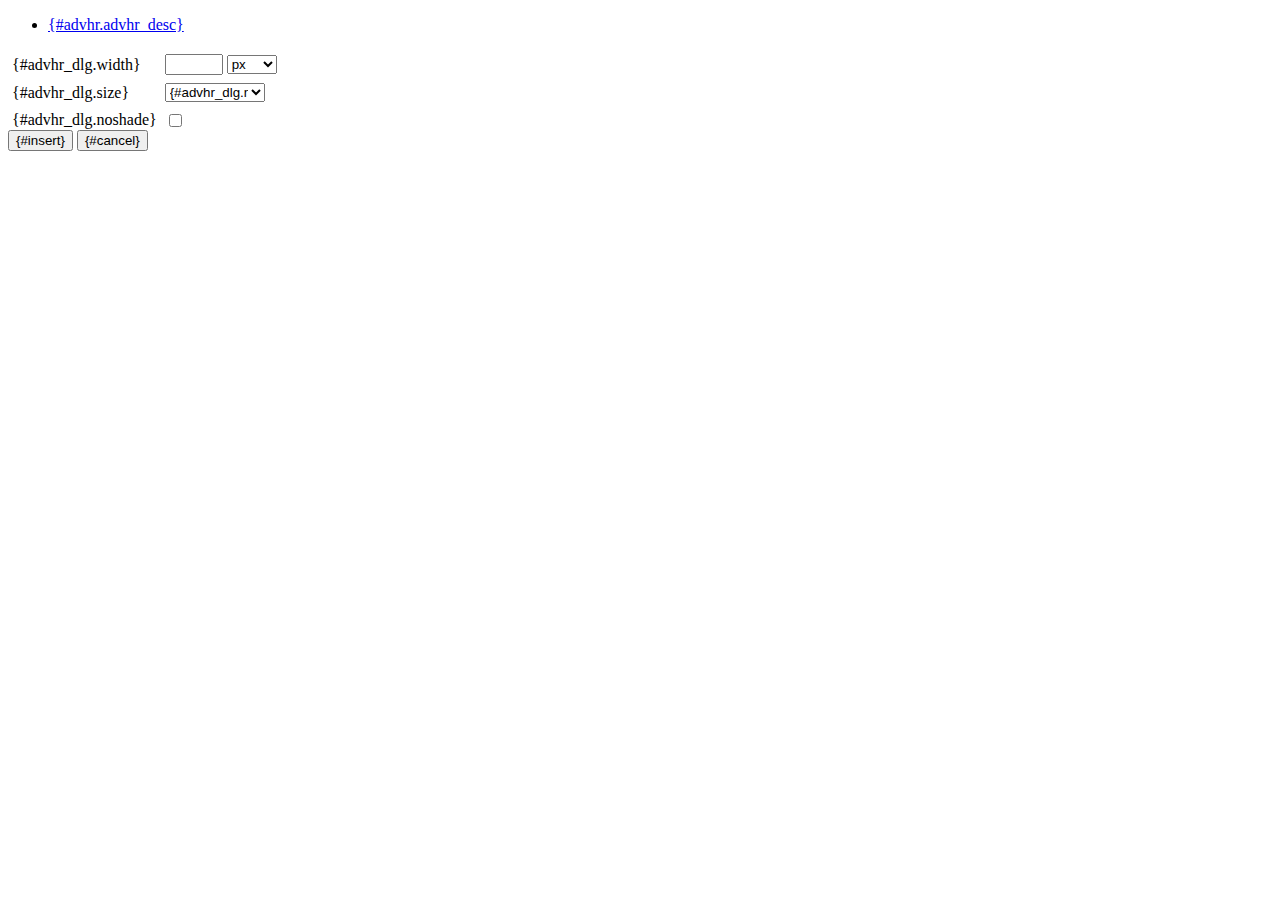
<file: FiberKartan/inc/js/tiny_mce/plugins/advhr/rule.htm>
<!DOCTYPE html PUBLIC "-//W3C//DTD XHTML 1.0 Strict//EN" "http://www.w3.org/TR/xhtml1/DTD/xhtml1-strict.dtd">
<html xmlns="http://www.w3.org/1999/xhtml">
<head>
	<title>{#advhr.advhr_desc}</title>
	<script type="text/javascript" src="../../tiny_mce_popup.js"></script>
	<script type="text/javascript" src="js/rule.js"></script>
	<script type="text/javascript" src="../../utils/mctabs.js"></script>
	<script type="text/javascript" src="../../utils/form_utils.js"></script>
	<link href="css/advhr.css" rel="stylesheet" type="text/css" />
</head>
<body role="application">
<form onsubmit="AdvHRDialog.update();return false;" action="#">
	<div class="tabs">
		<ul>
			<li id="general_tab" class="current" aria-controls="general_panel"><span><a href="javascript:mcTabs.displayTab('general_tab','general_panel');" onmousedown="return false;">{#advhr.advhr_desc}</a></span></li>
		</ul>
	</div>

	<div class="panel_wrapper">
		<div id="general_panel" class="panel current">
			<table role="presentation" border="0" cellpadding="4" cellspacing="0">
					<tr role="group" aria-labelledby="width_label">
						<td><label id="width_label" for="width">{#advhr_dlg.width}</label></td>
						<td class="nowrap">
							<input id="width" name="width" type="text" value="" class="mceFocus" />
							<span style="display:none;" id="width_unit_label">{#advhr_dlg.widthunits}</span>
							<select name="width2" id="width2" aria-labelledby="width_unit_label">
								<option value="">px</option>
								<option value="%">%</option>
							</select>
						</td>
					</tr>
					<tr>
						<td><label for="size">{#advhr_dlg.size}</label></td>
						<td><select id="size" name="size">
							<option value="">{#advhr_dlg.normal}</option>
							<option value="1">1</option>
							<option value="2">2</option>
							<option value="3">3</option>
							<option value="4">4</option>
							<option value="5">5</option>
						</select></td>
					</tr>
					<tr>
						<td><label for="noshade">{#advhr_dlg.noshade}</label></td>
						<td><input type="checkbox" name="noshade" id="noshade" class="radio" /></td>
					</tr>
			</table>
		</div>
	</div>

	<div class="mceActionPanel">
		<input type="submit" id="insert" name="insert" value="{#insert}" />
		<input type="button" id="cancel" name="cancel" value="{#cancel}" onclick="tinyMCEPopup.close();" />
	</div>
</form>
</body>
</html>
</file>
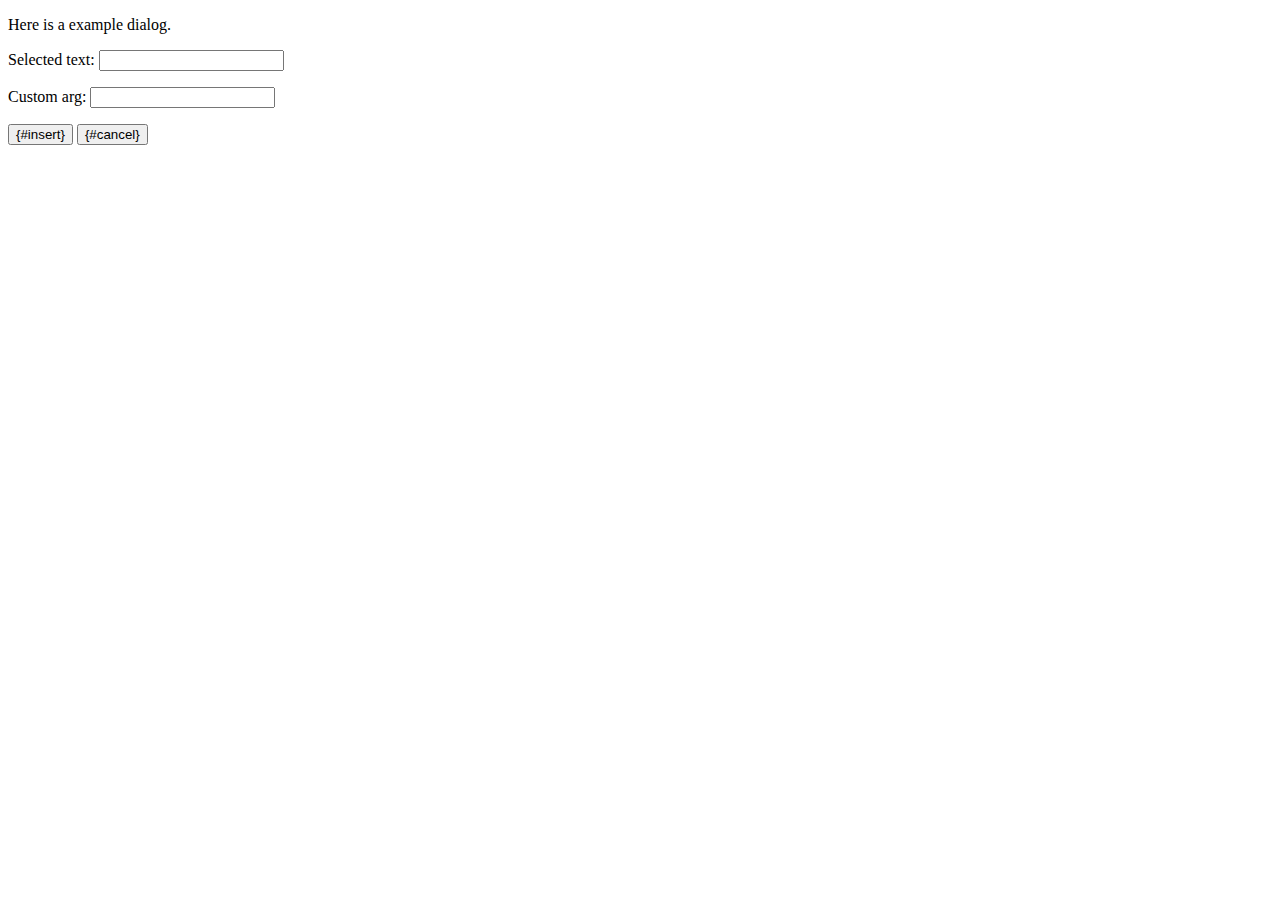
<file: FiberKartan/inc/js/tiny_mce/plugins/example/dialog.htm>
<!DOCTYPE html PUBLIC "-//W3C//DTD XHTML 1.0 Strict//EN" "http://www.w3.org/TR/xhtml1/DTD/xhtml1-strict.dtd">
<html xmlns="http://www.w3.org/1999/xhtml">
<head>
	<title>{#example_dlg.title}</title>
	<script type="text/javascript" src="../../tiny_mce_popup.js"></script>
	<script type="text/javascript" src="js/dialog.js"></script>
</head>
<body>

<form onsubmit="ExampleDialog.insert();return false;" action="#">
	<p>Here is a example dialog.</p>
	<p>Selected text: <input id="someval" name="someval" type="text" class="text" /></p>
	<p>Custom arg: <input id="somearg" name="somearg" type="text" class="text" /></p>

	<div class="mceActionPanel">
		<input type="button" id="insert" name="insert" value="{#insert}" onclick="ExampleDialog.insert();" />
		<input type="button" id="cancel" name="cancel" value="{#cancel}" onclick="tinyMCEPopup.close();" />
	</div>
</form>

</body>
</html>
</file>
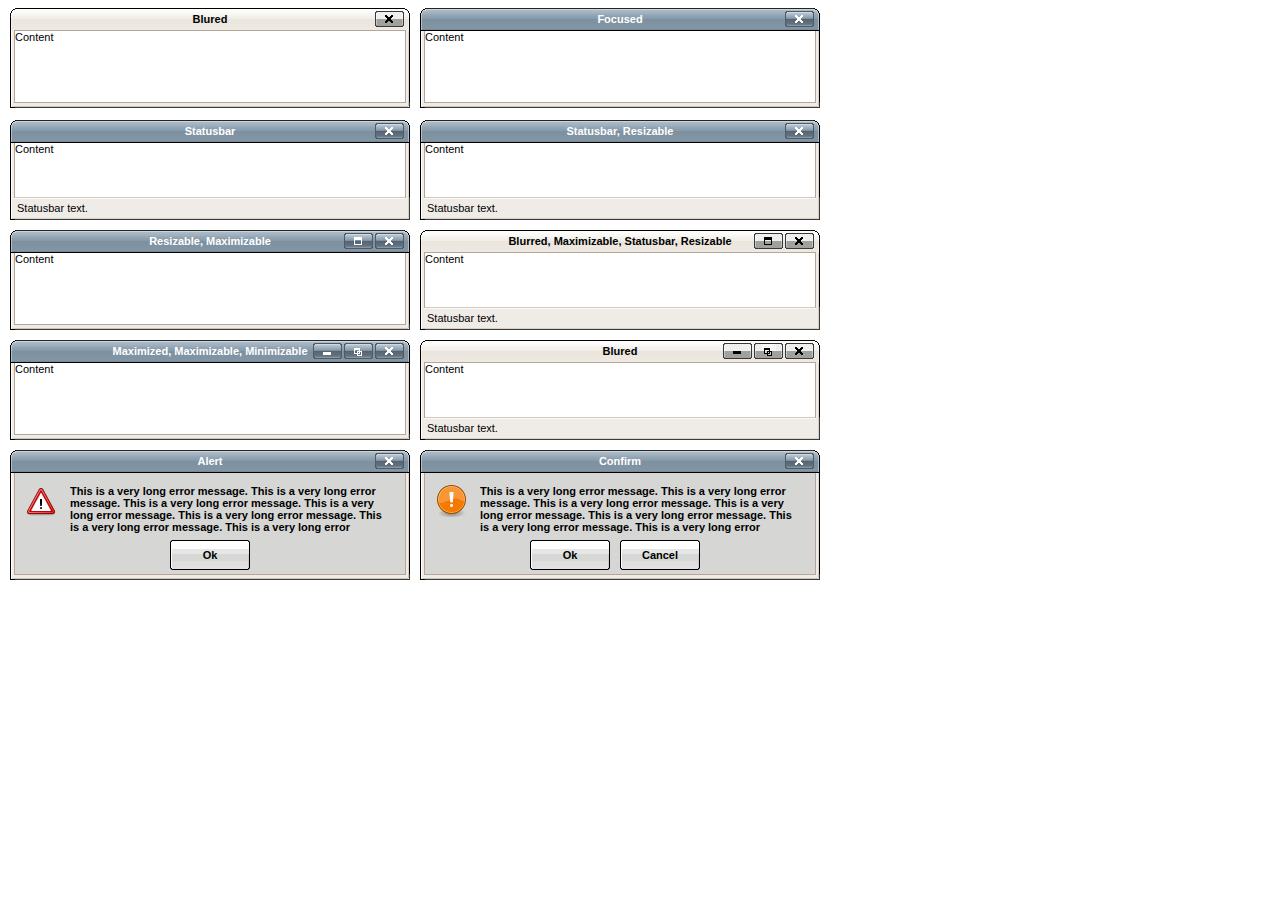
<file: FiberKartan/inc/js/tiny_mce/plugins/inlinepopups/template.htm>
<!-- <!DOCTYPE html PUBLIC "-//W3C//DTD XHTML 1.0 Strict//EN" "http://www.w3.org/TR/xhtml1/DTD/xhtml1-strict.dtd"> -->
<html xmlns="http://www.w3.org/1999/xhtml">
<head>
<title>Template for dialogs</title>
<link rel="stylesheet" type="text/css" href="skins/clearlooks2/window.css" />
</head>
<body>

<div class="mceEditor">
	<div class="clearlooks2" style="width:400px; height:100px; left:10px;">
		<div class="mceWrapper">
			<div class="mceTop">
				<div class="mceLeft"></div>
				<div class="mceCenter"></div>
				<div class="mceRight"></div>
				<span>Blured</span>
			</div>

			<div class="mceMiddle">
				<div class="mceLeft"></div>
				<span>Content</span>
				<div class="mceRight"></div>
			</div>

			<div class="mceBottom">
				<div class="mceLeft"></div>
				<div class="mceCenter"></div>
				<div class="mceRight"></div>
				<span>Statusbar text.</span>
			</div>

			<a class="mceMove" href="#"></a>
			<a class="mceMin" href="#"></a>
			<a class="mceMax" href="#"></a>
			<a class="mceMed" href="#"></a>
			<a class="mceClose" href="#"></a>
			<a class="mceResize mceResizeN" href="#"></a>
			<a class="mceResize mceResizeS" href="#"></a>
			<a class="mceResize mceResizeW" href="#"></a>
			<a class="mceResize mceResizeE" href="#"></a>
			<a class="mceResize mceResizeNW" href="#"></a>
			<a class="mceResize mceResizeNE" href="#"></a>
			<a class="mceResize mceResizeSW" href="#"></a>
			<a class="mceResize mceResizeSE" href="#"></a>
		</div>
	</div>

	<div class="clearlooks2" style="width:400px; height:100px; left:420px;">
		<div class="mceWrapper mceMovable mceFocus">
			<div class="mceTop">
				<div class="mceLeft"></div>
				<div class="mceCenter"></div>
				<div class="mceRight"></div>
				<span>Focused</span>
			</div>

			<div class="mceMiddle">
				<div class="mceLeft"></div>
				<span>Content</span>
				<div class="mceRight"></div>
			</div>

			<div class="mceBottom">
				<div class="mceLeft"></div>
				<div class="mceCenter"></div>
				<div class="mceRight"></div>
				<span>Statusbar text.</span>
			</div>

			<a class="mceMove" href="#"></a>
			<a class="mceMin" href="#"></a>
			<a class="mceMax" href="#"></a>
			<a class="mceMed" href="#"></a>
			<a class="mceClose" href="#"></a>
			<a class="mceResize mceResizeN" href="#"></a>
			<a class="mceResize mceResizeS" href="#"></a>
			<a class="mceResize mceResizeW" href="#"></a>
			<a class="mceResize mceResizeE" href="#"></a>
			<a class="mceResize mceResizeNW" href="#"></a>
			<a class="mceResize mceResizeNE" href="#"></a>
			<a class="mceResize mceResizeSW" href="#"></a>
			<a class="mceResize mceResizeSE" href="#"></a>
		</div>
	</div>

	<div class="clearlooks2" style="width:400px; height:100px; left:10px; top:120px;">
		<div class="mceWrapper mceMovable mceFocus mceStatusbar">
			<div class="mceTop">
				<div class="mceLeft"></div>
				<div class="mceCenter"></div>
				<div class="mceRight"></div>
				<span>Statusbar</span>
			</div>

			<div class="mceMiddle">
				<div class="mceLeft"></div>
				<span>Content</span>
				<div class="mceRight"></div>
			</div>

			<div class="mceBottom">
				<div class="mceLeft"></div>
				<div class="mceCenter"></div>
				<div class="mceRight"></div>
				<span>Statusbar text.</span>
			</div>

			<a class="mceMove" href="#"></a>
			<a class="mceMin" href="#"></a>
			<a class="mceMax" href="#"></a>
			<a class="mceMed" href="#"></a>
			<a class="mceClose" href="#"></a>
			<a class="mceResize mceResizeN" href="#"></a>
			<a class="mceResize mceResizeS" href="#"></a>
			<a class="mceResize mceResizeW" href="#"></a>
			<a class="mceResize mceResizeE" href="#"></a>
			<a class="mceResize mceResizeNW" href="#"></a>
			<a class="mceResize mceResizeNE" href="#"></a>
			<a class="mceResize mceResizeSW" href="#"></a>
			<a class="mceResize mceResizeSE" href="#"></a>
		</div>
	</div>

	<div class="clearlooks2" style="width:400px; height:100px; left:420px; top:120px;">
		<div class="mceWrapper mceMovable mceFocus mceStatusbar mceResizable">
			<div class="mceTop">
				<div class="mceLeft"></div>
				<div class="mceCenter"></div>
				<div class="mceRight"></div>
				<span>Statusbar, Resizable</span>
			</div>

			<div class="mceMiddle">
				<div class="mceLeft"></div>
				<span>Content</span>
				<div class="mceRight"></div>
			</div>

			<div class="mceBottom">
				<div class="mceLeft"></div>
				<div class="mceCenter"></div>
				<div class="mceRight"></div>
				<span>Statusbar text.</span>
			</div>

			<a class="mceMove" href="#"></a>
			<a class="mceMin" href="#"></a>
			<a class="mceMax" href="#"></a>
			<a class="mceMed" href="#"></a>
			<a class="mceClose" href="#"></a>
			<a class="mceResize mceResizeN" href="#"></a>
			<a class="mceResize mceResizeS" href="#"></a>
			<a class="mceResize mceResizeW" href="#"></a>
			<a class="mceResize mceResizeE" href="#"></a>
			<a class="mceResize mceResizeNW" href="#"></a>
			<a class="mceResize mceResizeNE" href="#"></a>
			<a class="mceResize mceResizeSW" href="#"></a>
			<a class="mceResize mceResizeSE" href="#"></a>
		</div>
	</div>

	<div class="clearlooks2" style="width:400px; height:100px; left:10px; top:230px;">
		<div class="mceWrapper mceMovable mceFocus mceResizable mceMaximizable">
			<div class="mceTop">
				<div class="mceLeft"></div>
				<div class="mceCenter"></div>
				<div class="mceRight"></div>
				<span>Resizable, Maximizable</span>
			</div>

			<div class="mceMiddle">
				<div class="mceLeft"></div>
				<span>Content</span>
				<div class="mceRight"></div>
			</div>

			<div class="mceBottom">
				<div class="mceLeft"></div>
				<div class="mceCenter"></div>
				<div class="mceRight"></div>
				<span>Statusbar text.</span>
			</div>

			<a class="mceMove" href="#"></a>
			<a class="mceMin" href="#"></a>
			<a class="mceMax" href="#"></a>
			<a class="mceMed" href="#"></a>
			<a class="mceClose" href="#"></a>
			<a class="mceResize mceResizeN" href="#"></a>
			<a class="mceResize mceResizeS" href="#"></a>
			<a class="mceResize mceResizeW" href="#"></a>
			<a class="mceResize mceResizeE" href="#"></a>
			<a class="mceResize mceResizeNW" href="#"></a>
			<a class="mceResize mceResizeNE" href="#"></a>
			<a class="mceResize mceResizeSW" href="#"></a>
			<a class="mceResize mceResizeSE" href="#"></a>
		</div>
	</div>

	<div class="clearlooks2" style="width:400px; height:100px; left:420px; top:230px;">
		<div class="mceWrapper mceMovable mceStatusbar mceResizable mceMaximizable">
			<div class="mceTop">
				<div class="mceLeft"></div>
				<div class="mceCenter"></div>
				<div class="mceRight"></div>
				<span>Blurred, Maximizable, Statusbar, Resizable</span>
			</div>

			<div class="mceMiddle">
				<div class="mceLeft"></div>
				<span>Content</span>
				<div class="mceRight"></div>
			</div>

			<div class="mceBottom">
				<div class="mceLeft"></div>
				<div class="mceCenter"></div>
				<div class="mceRight"></div>
				<span>Statusbar text.</span>
			</div>

			<a class="mceMove" href="#"></a>
			<a class="mceMin" href="#"></a>
			<a class="mceMax" href="#"></a>
			<a class="mceMed" href="#"></a>
			<a class="mceClose" href="#"></a>
			<a class="mceResize mceResizeN" href="#"></a>
			<a class="mceResize mceResizeS" href="#"></a>
			<a class="mceResize mceResizeW" href="#"></a>
			<a class="mceResize mceResizeE" href="#"></a>
			<a class="mceResize mceResizeNW" href="#"></a>
			<a class="mceResize mceResizeNE" href="#"></a>
			<a class="mceResize mceResizeSW" href="#"></a>
			<a class="mceResize mceResizeSE" href="#"></a>
		</div>
	</div>

	<div class="clearlooks2" style="width:400px; height:100px; left:10px; top:340px;">
		<div class="mceWrapper mceMovable mceFocus mceResizable mceMaximized mceMinimizable mceMaximizable">
			<div class="mceTop">
				<div class="mceLeft"></div>
				<div class="mceCenter"></div>
				<div class="mceRight"></div>
				<span>Maximized, Maximizable, Minimizable</span>
			</div>

			<div class="mceMiddle">
				<div class="mceLeft"></div>
				<span>Content</span>
				<div class="mceRight"></div>
			</div>

			<div class="mceBottom">
				<div class="mceLeft"></div>
				<div class="mceCenter"></div>
				<div class="mceRight"></div>
				<span>Statusbar text.</span>
			</div>

			<a class="mceMove" href="#"></a>
			<a class="mceMin" href="#"></a>
			<a class="mceMax" href="#"></a>
			<a class="mceMed" href="#"></a>
			<a class="mceClose" href="#"></a>
			<a class="mceResize mceResizeN" href="#"></a>
			<a class="mceResize mceResizeS" href="#"></a>
			<a class="mceResize mceResizeW" href="#"></a>
			<a class="mceResize mceResizeE" href="#"></a>
			<a class="mceResize mceResizeNW" href="#"></a>
			<a class="mceResize mceResizeNE" href="#"></a>
			<a class="mceResize mceResizeSW" href="#"></a>
			<a class="mceResize mceResizeSE" href="#"></a>
		</div>
	</div>

	<div class="clearlooks2" style="width:400px; height:100px; left:420px; top:340px;">
		<div class="mceWrapper mceMovable mceStatusbar mceResizable mceMaximized mceMinimizable mceMaximizable">
			<div class="mceTop">
				<div class="mceLeft"></div>
				<div class="mceCenter"></div>
				<div class="mceRight"></div>
				<span>Blured</span>
			</div>

			<div class="mceMiddle">
				<div class="mceLeft"></div>
				<span>Content</span>
				<div class="mceRight"></div>
			</div>

			<div class="mceBottom">
				<div class="mceLeft"></div>
				<div class="mceCenter"></div>
				<div class="mceRight"></div>
				<span>Statusbar text.</span>
			</div>

			<a class="mceMove" href="#"></a>
			<a class="mceMin" href="#"></a>
			<a class="mceMax" href="#"></a>
			<a class="mceMed" href="#"></a>
			<a class="mceClose" href="#"></a>
			<a class="mceResize mceResizeN" href="#"></a>
			<a class="mceResize mceResizeS" href="#"></a>
			<a class="mceResize mceResizeW" href="#"></a>
			<a class="mceResize mceResizeE" href="#"></a>
			<a class="mceResize mceResizeNW" href="#"></a>
			<a class="mceResize mceResizeNE" href="#"></a>
			<a class="mceResize mceResizeSW" href="#"></a>
			<a class="mceResize mceResizeSE" href="#"></a>
		</div>
	</div>

	<div class="clearlooks2" style="width:400px; height:130px; left:10px; top:450px;">
		<div class="mceWrapper mceMovable mceFocus mceModal mceAlert">
			<div class="mceTop">
				<div class="mceLeft"></div>
				<div class="mceCenter"></div>
				<div class="mceRight"></div>
				<span>Alert</span>
			</div>

			<div class="mceMiddle">
				<div class="mceLeft"></div>
				<span>
					This is a very long error message. This is a very long error message.
					This is a very long error message. This is a very long error message.
					This is a very long error message. This is a very long error message.
					This is a very long error message. This is a very long error message.
					This is a very long error message. This is a very long error message.
					This is a very long error message. This is a very long error message.
				</span>
				<div class="mceRight"></div>
				<div class="mceIcon"></div>
			</div>

			<div class="mceBottom">
				<div class="mceLeft"></div>
				<div class="mceCenter"></div>
				<div class="mceRight"></div>
			</div>

			<a class="mceMove" href="#"></a>
			<a class="mceButton mceOk" href="#">Ok</a>
			<a class="mceClose" href="#"></a>
		</div>
	</div>

	<div class="clearlooks2" style="width:400px; height:130px; left:420px; top:450px;">
		<div class="mceWrapper mceMovable mceFocus mceModal mceConfirm">
			<div class="mceTop">
				<div class="mceLeft"></div>
				<div class="mceCenter"></div>
				<div class="mceRight"></div>
				<span>Confirm</span>
			</div>

			<div class="mceMiddle">
				<div class="mceLeft"></div>
				<span>
					This is a very long error message. This is a very long error message.
					This is a very long error message. This is a very long error message.
					This is a very long error message. This is a very long error message.
					This is a very long error message. This is a very long error message.
					This is a very long error message. This is a very long error message.
					This is a very long error message. This is a very long error message.
					</span>
				<div class="mceRight"></div>
				<div class="mceIcon"></div>
			</div>

			<div class="mceBottom">
				<div class="mceLeft"></div>
				<div class="mceCenter"></div>
				<div class="mceRight"></div>
			</div>

			<a class="mceMove" href="#"></a>
			<a class="mceButton mceOk" href="#">Ok</a>
			<a class="mceButton mceCancel" href="#">Cancel</a>
			<a class="mceClose" href="#"></a>
		</div>
	</div>
</div>

</body>
</html>
</file>
<file: FiberKartan/inc/js/tiny_mce/plugins/advhr/css/advhr.css>
input.radio {border:1px none #000; background:transparent; vertical-align:middle;}
.panel_wrapper div.current {height:80px;}
#width {width:50px; vertical-align:middle;}
#width2 {width:50px; vertical-align:middle;}
#size {width:100px;}
</file>
<file: FiberKartan/inc/js/tiny_mce/plugins/inlinepopups/skins/clearlooks2/window.css>
/* Clearlooks 2 */

/* Reset */
.clearlooks2, .clearlooks2 div, .clearlooks2 span, .clearlooks2 a {vertical-align:baseline; text-align:left; position:absolute; border:0; padding:0; margin:0; background:transparent; font-family:Arial,Verdana; font-size:11px; color:#000; text-decoration:none; font-weight:normal; width:auto; height:auto; overflow:hidden; display:block}

/* General */
.clearlooks2 {position:absolute; direction:ltr}
.clearlooks2 .mceWrapper {position:static}
.mceEventBlocker {position:fixed; left:0; top:0; background:url(img/horizontal.gif) no-repeat 0 -75px; width:100%; height:100%}
.clearlooks2 .mcePlaceHolder {border:1px solid #000; background:#888; top:0; left:0; opacity:0.5; -ms-filter:'alpha(opacity=50)'; filter:alpha(opacity=50)}
.clearlooks2_modalBlocker {position:fixed; left:0; top:0; width:100%; height:100%; background:#FFF; opacity:0.6; -ms-filter:'alpha(opacity=60)'; filter:alpha(opacity=60); display:none}

/* Top */
.clearlooks2 .mceTop, .clearlooks2 .mceTop div {top:0; width:100%; height:23px}
.clearlooks2 .mceTop .mceLeft {width:6px; background:url(img/corners.gif)}
.clearlooks2 .mceTop .mceCenter {right:6px; width:100%; height:23px; background:url(img/horizontal.gif) 12px 0; clip:rect(auto auto auto 12px)}
.clearlooks2 .mceTop .mceRight {right:0; width:6px; height:23px; background:url(img/corners.gif) -12px 0}
.clearlooks2 .mceTop span {width:100%; text-align:center; vertical-align:middle; line-height:23px; font-weight:bold}
.clearlooks2 .mceFocus .mceTop .mceLeft {background:url(img/corners.gif) -6px 0}
.clearlooks2 .mceFocus .mceTop .mceCenter {background:url(img/horizontal.gif) 0 -23px}
.clearlooks2 .mceFocus .mceTop .mceRight {background:url(img/corners.gif) -18px 0}
.clearlooks2 .mceFocus .mceTop span {color:#FFF}

/* Middle */
.clearlooks2 .mceMiddle, .clearlooks2 .mceMiddle div {top:0}
.clearlooks2 .mceMiddle {width:100%; height:100%; clip:rect(23px auto auto auto)}
.clearlooks2 .mceMiddle .mceLeft {left:0; width:5px; height:100%; background:url(img/vertical.gif) -5px 0}
.clearlooks2 .mceMiddle span {top:23px; left:5px; width:100%; height:100%; background:#FFF}
.clearlooks2 .mceMiddle .mceRight {right:0; width:5px; height:100%; background:url(img/vertical.gif)}

/* Bottom */
.clearlooks2 .mceBottom, .clearlooks2 .mceBottom div {height:6px}
.clearlooks2 .mceBottom {left:0; bottom:0; width:100%}
.clearlooks2 .mceBottom div {top:0}
.clearlooks2 .mceBottom .mceLeft {left:0; width:5px; background:url(img/corners.gif) -34px -6px}
.clearlooks2 .mceBottom .mceCenter {left:5px; width:100%; background:url(img/horizontal.gif) 0 -46px}
.clearlooks2 .mceBottom .mceRight {right:0; width:5px; background: url(img/corners.gif) -34px 0}
.clearlooks2 .mceBottom span {display:none}
.clearlooks2 .mceStatusbar .mceBottom, .clearlooks2 .mceStatusbar .mceBottom div {height:23px}
.clearlooks2 .mceStatusbar .mceBottom .mceLeft {background:url(img/corners.gif) -29px 0}
.clearlooks2 .mceStatusbar .mceBottom .mceCenter {background:url(img/horizontal.gif) 0 -52px}
.clearlooks2 .mceStatusbar .mceBottom .mceRight {background:url(img/corners.gif) -24px 0}
.clearlooks2 .mceStatusbar .mceBottom span {display:block; left:7px; font-family:Arial, Verdana; font-size:11px; line-height:23px}

/* Actions */
.clearlooks2 a {width:29px; height:16px; top:3px;}
.clearlooks2 .mceClose {right:6px; background:url(img/buttons.gif) -87px 0}
.clearlooks2 .mceMin {display:none; right:68px; background:url(img/buttons.gif) 0 0}
.clearlooks2 .mceMed {display:none; right:37px; background:url(img/buttons.gif) -29px 0}
.clearlooks2 .mceMax {display:none; right:37px; background:url(img/buttons.gif) -58px 0}
.clearlooks2 .mceMove {display:none;width:100%;cursor:move;background:url(img/corners.gif) no-repeat -100px -100px}
.clearlooks2 .mceMovable .mceMove {display:block}
.clearlooks2 .mceFocus .mceClose {right:6px; background:url(img/buttons.gif) -87px -16px}
.clearlooks2 .mceFocus .mceMin {right:68px; background:url(img/buttons.gif) 0 -16px}
.clearlooks2 .mceFocus .mceMed {right:37px; background:url(img/buttons.gif) -29px -16px}
.clearlooks2 .mceFocus .mceMax {right:37px; background:url(img/buttons.gif) -58px -16px}
.clearlooks2 .mceFocus .mceClose:hover {right:6px; background:url(img/buttons.gif) -87px -32px}
.clearlooks2 .mceFocus .mceClose:hover {right:6px; background:url(img/buttons.gif) -87px -32px}
.clearlooks2 .mceFocus .mceMin:hover {right:68px; background:url(img/buttons.gif) 0 -32px}
.clearlooks2 .mceFocus .mceMed:hover {right:37px; background:url(img/buttons.gif) -29px -32px}
.clearlooks2 .mceFocus .mceMax:hover {right:37px; background:url(img/buttons.gif) -58px -32px}

/* Resize */
.clearlooks2 .mceResize {top:auto; left:auto; display:none; width:5px; height:5px; background:url(img/horizontal.gif) no-repeat 0 -75px}
.clearlooks2 .mceResizable .mceResize {display:block}
.clearlooks2 .mceResizable .mceMin, .clearlooks2 .mceMax {display:none}
.clearlooks2 .mceMinimizable .mceMin {display:block}
.clearlooks2 .mceMaximizable .mceMax {display:block}
.clearlooks2 .mceMaximized .mceMed {display:block}
.clearlooks2 .mceMaximized .mceMax {display:none}
.clearlooks2 a.mceResizeN {top:0; left:0; width:100%; cursor:n-resize}
.clearlooks2 a.mceResizeNW {top:0; left:0; cursor:nw-resize}
.clearlooks2 a.mceResizeNE {top:0; right:0; cursor:ne-resize}
.clearlooks2 a.mceResizeW {top:0; left:0; height:100%; cursor:w-resize;}
.clearlooks2 a.mceResizeE {top:0; right:0; height:100%; cursor:e-resize}
.clearlooks2 a.mceResizeS {bottom:0; left:0; width:100%; cursor:s-resize}
.clearlooks2 a.mceResizeSW {bottom:0; left:0; cursor:sw-resize}
.clearlooks2 a.mceResizeSE {bottom:0; right:0; cursor:se-resize}

/* Alert/Confirm */
.clearlooks2 .mceButton {font-weight:bold; bottom:10px; width:80px; height:30px; background:url(img/button.gif); line-height:30px; vertical-align:middle; text-align:center; outline:0}
.clearlooks2 .mceMiddle .mceIcon {left:15px; top:35px; width:32px; height:32px}
.clearlooks2 .mceAlert .mceMiddle span, .clearlooks2 .mceConfirm .mceMiddle span {background:transparent;left:60px; top:35px; width:320px; height:50px; font-weight:bold; overflow:auto; white-space:normal}
.clearlooks2 a:hover {font-weight:bold;}
.clearlooks2 .mceAlert .mceMiddle, .clearlooks2 .mceConfirm .mceMiddle {background:#D6D7D5}
.clearlooks2 .mceAlert .mceOk {left:50%; top:auto; margin-left: -40px}
.clearlooks2 .mceAlert .mceIcon {background:url(img/alert.gif)}
.clearlooks2 .mceConfirm .mceOk {left:50%; top:auto; margin-left: -90px}
.clearlooks2 .mceConfirm .mceCancel {left:50%; top:auto}
.clearlooks2 .mceConfirm .mceIcon {background:url(img/confirm.gif)}
</file>
